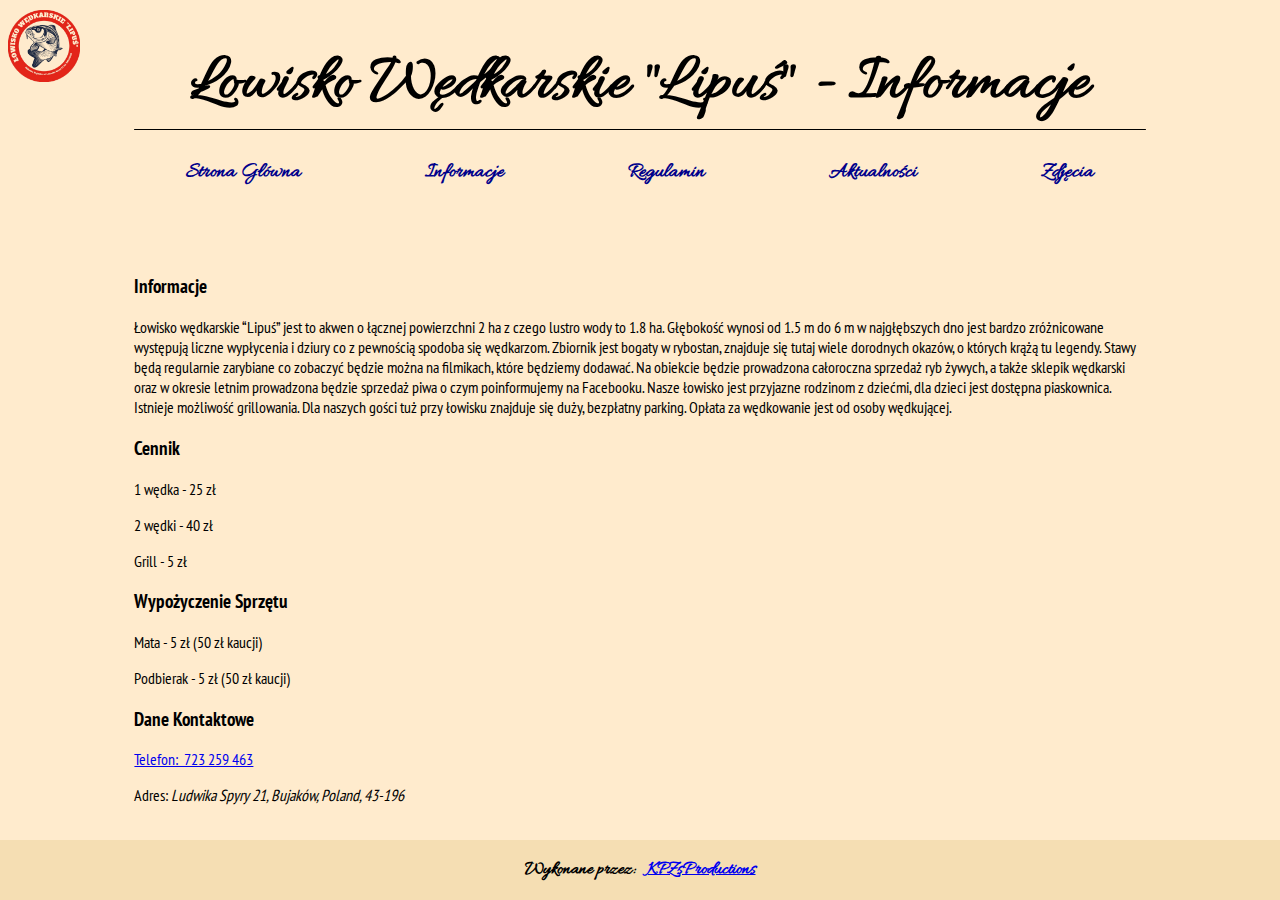
<file: files/informacje.html>
<!DOCTYPE html>
<html lang="en">
  <head>
    <meta charset="UTF-8" />
    <meta name="viewport" content="width=device-width, initial-scale=1.0" />
    <link rel="shortcut icon" href="images/icon.png" type="image/x-icon" />
    <link rel="stylesheet" href="style.css" />
    <link rel="preconnect" href="https://fonts.googleapis.com" />
    <link rel="preconnect" href="https://fonts.gstatic.com" crossorigin />
    <link
      href="https://fonts.googleapis.com/css2?family=Allura&family=Dancing+Script:wght@400..700&display=swap"
      rel="stylesheet"
    />

    <link rel="preconnect" href="https://fonts.googleapis.com" />
    <link rel="preconnect" href="https://fonts.gstatic.com" crossorigin />
    <link
      href="https://fonts.googleapis.com/css2?family=PT+Sans+Narrow:wght@400;700&display=swap"
      rel="stylesheet"
    />

    <meta charset="UTF-8" />
    <meta name="viewport" content="width=device-width, initial-scale=1.0" />
    <meta
      name="description"
      content="Łowisko Wędkarskie 'Lipus' - najlepsze miejsce do wędkowania i rekreacji. Sprawdź nasze oferty i zasady."
    />
    <meta
      name="keywords"
      content="łowisko komercyjne, wędkowanie, rekreacja, Lipus, łowienie ryb"
    />
    <meta name="author" content="KPZsProductions" />
    <meta name="robots" content="index, follow" />
    <meta name="googlebot" content="index, follow" />
    <title>"Lipuś" Informacje</title>
  </head>
  <body>
    <img src="page_images/icon.png" alt="" width="72" height="72" style="position: absolute; top: 10px;">
    <div class="h1-div">
      <h1 class="allura-regular" style="text-align: center; font-size: 49pt">
        Łowisko Wędkarskie "Lipuś" - Informacje
      </h1>
      <hr />
      <div class="links">
        <a href="index.html"><h3>Strona Główna</h3></a>
        <a href="informacje.html"><h3>Informacje</h3></a>
        <a href="regulamin.html"><h3>Regulamin</h3></a>
        <a href="aktualnosci.php"><h3>Aktualności</h3></a>
        <a href="zdjecia.php"><h3>Zdjęcia</h3></a>
      </div>
    </div>

    <div class="main-div">
      <h3>Informacje</h3>
      <p>
        Łowisko wędkarskie “Lipuś” jest to akwen o łącznej powierzchni 2 ha z
        czego lustro wody to 1.8 ha. Głębokość wynosi od 1.5 m do 6 m w
        najgłębszych dno jest bardzo zróżnicowane występują liczne wypłycenia i
        dziury co z pewnością spodoba się wędkarzom. Zbiornik jest bogaty w
        rybostan, znajduje się tutaj wiele dorodnych okazów, o których krążą tu
        legendy. Stawy będą regularnie zarybiane co zobaczyć będzie można na
        filmikach, które będziemy dodawać. Na obiekcie będzie prowadzona
        całoroczna sprzedaż ryb żywych, a także sklepik wędkarski oraz w okresie
        letnim prowadzona będzie sprzedaż piwa o czym poinformujemy na
        Facebooku. Nasze łowisko jest przyjazne rodzinom z dziećmi, dla dzieci
        jest dostępna piaskownica. Istnieje możliwość grillowania. Dla naszych
        gości tuż przy łowisku znajduje się duży, bezpłatny parking. Opłata za
        wędkowanie jest od osoby wędkującej.
      </p>
      <h3>Cennik</h3>
      <p>1 wędka - 25 zł</p>
      <p>2 wędki - 40 zł</p>
      <p>Grill - 5 zł</p>
      <h3>Wypożyczenie Sprzętu</h3>
      <p>Mata - 5 zł (50 zł kaucji)</p>
      <p>Podbierak - 5 zł (50 zł kaucji)</p>
      <h3>Dane Kontaktowe</h3>
      <p><a href="tel:+48 723 259 463">Telefon: &nbsp;723 259 463</a></p>
      <p>Adres: <i>Ludwika Spyry 21, Bujaków, Poland, 43-196</i></p>
    </div>

    <div class="footer">
        <h3>
          Wykonane przez: &nbsp;&nbsp;<a
            href="https://kpzsproductions.netlify.app/"
            >KPZsProductions</a
          >
        </h3>
      </div>
  </body>
</html>
</file>
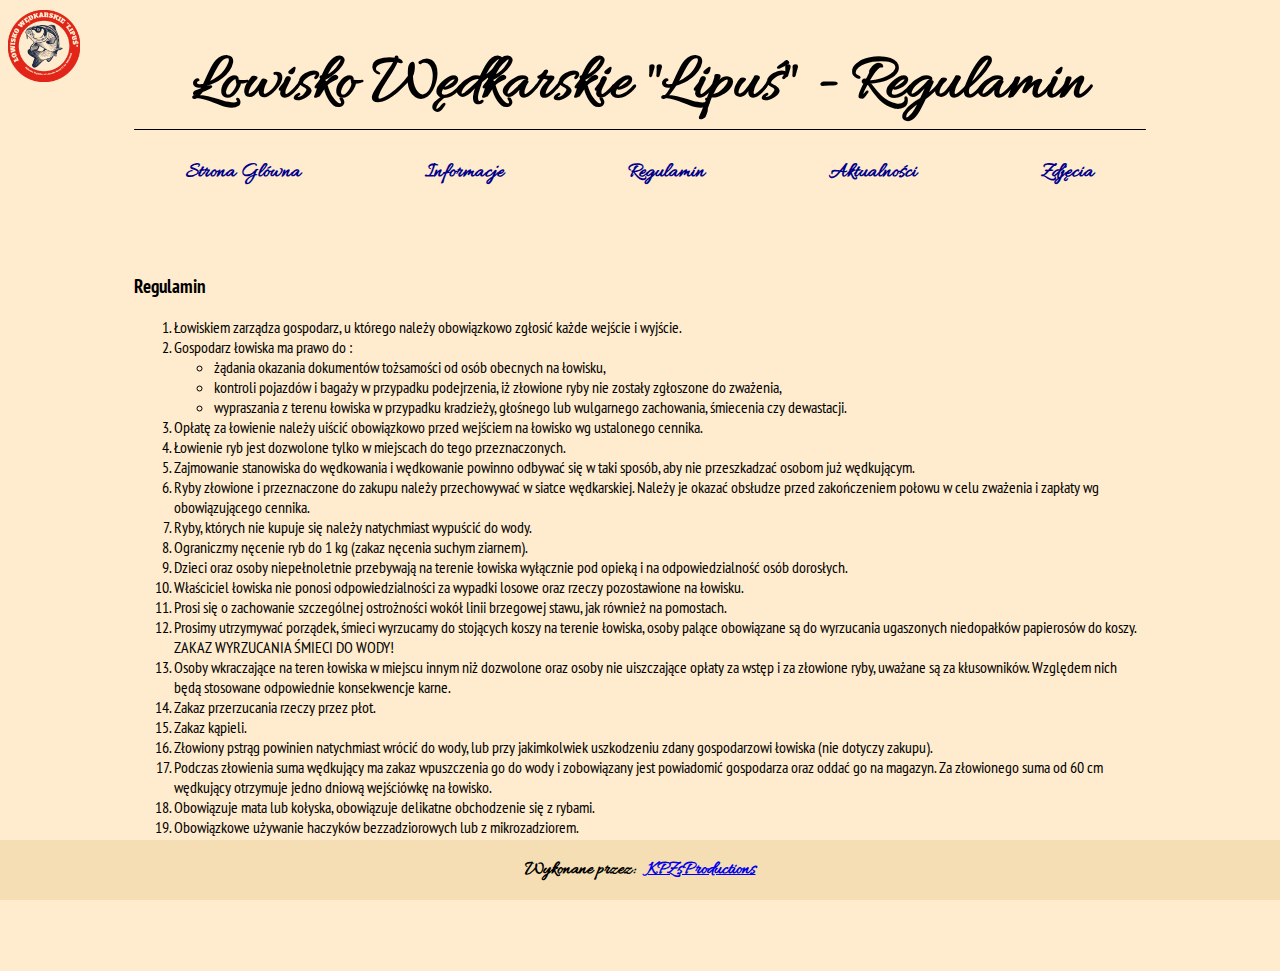
<file: files/regulamin.html>
<!DOCTYPE html>
<html lang="en">
  <head>
    <meta charset="UTF-8" />
    <meta name="viewport" content="width=device-width, initial-scale=1.0" />
    <link rel="shortcut icon" href="images/icon.png" type="image/x-icon" />
    <link rel="stylesheet" href="style.css" />
    <link rel="preconnect" href="https://fonts.googleapis.com" />
    <link rel="preconnect" href="https://fonts.gstatic.com" crossorigin />
    <link
      href="https://fonts.googleapis.com/css2?family=Allura&family=Dancing+Script:wght@400..700&display=swap"
      rel="stylesheet"
    />

    <link rel="preconnect" href="https://fonts.googleapis.com" />
    <link rel="preconnect" href="https://fonts.gstatic.com" crossorigin />
    <link
      href="https://fonts.googleapis.com/css2?family=PT+Sans+Narrow:wght@400;700&display=swap"
      rel="stylesheet"
    />

    <meta charset="UTF-8" />
    <meta name="viewport" content="width=device-width, initial-scale=1.0" />
    <meta
      name="description"
      content="Łowisko Wędkarskie 'Lipus' - najlepsze miejsce do wędkowania i rekreacji. Sprawdź nasze oferty i zasady."
    />
    <meta
      name="keywords"
      content="łowisko komercyjne, wędkowanie, rekreacja, Lipus, łowienie ryb"
    />
    <meta name="author" content="KPZsProductions" />
    <meta name="robots" content="index, follow" />
    <meta name="googlebot" content="index, follow" />
    <title>"Lipuś" Regulamin</title>
  </head>
  <body>
    <img src="page_images/icon.png" alt="" width="72" height="72" style="position: absolute; top: 10px;">
    <div class="h1-div">
      <h1 class="allura-regular" style="text-align: center; font-size: 49pt">
        Łowisko Wędkarskie "Lipuś" - Regulamin
      </h1>
      <hr />
      <div class="links">
        <a href="index.html"><h3>Strona Glówna</h3></a>
        <a href="informacje.html"><h3>Informacje</h3></a>
        <a href="regulamin.html"><h3>Regulamin</h3></a>
        <a href="aktualnosci.php"><h3>Aktualności</h3></a>
        <a href="zdjecia.php"><h3>Zdjęcia</h3></a>
      </div>
    </div>

    <div class="main-div">
      <h3>Regulamin</h3>
      <ol>
        <li>
          Łowiskiem zarządza gospodarz, u którego należy obowiązkowo zgłosić
          każde wejście i wyjście.
        </li>
        <li>
          Gospodarz łowiska ma prawo do :
          <ul>
            <li>
              żądania okazania dokumentów tożsamości od osób obecnych na
              łowisku,
            </li>
            <li>
              kontroli pojazdów i bagaży w przypadku podejrzenia, iż złowione
              ryby nie zostały zgłoszone do zważenia,
            </li>
            <li>
              wypraszania z terenu łowiska w przypadku kradzieży, głośnego lub
              wulgarnego zachowania, śmiecenia czy dewastacji.
            </li>
          </ul>
        </li>
        <li>
          Opłatę za łowienie należy uiścić obowiązkowo przed wejściem na łowisko
          wg ustalonego cennika.
        </li>
        <li>
          Łowienie ryb jest dozwolone tylko w miejscach do tego przeznaczonych.
        </li>
        <li>
          Zajmowanie stanowiska do wędkowania i wędkowanie powinno odbywać się w
          taki sposób, aby nie przeszkadzać osobom już wędkującym.
        </li>
        <li>
          Ryby złowione i przeznaczone do zakupu należy przechowywać w siatce
          wędkarskiej. Należy je okazać obsłudze przed zakończeniem połowu w
          celu zważenia i zapłaty wg obowiązującego cennika.
        </li>
        <li>
          Ryby, których nie kupuje się należy natychmiast wypuścić do wody.
        </li>
        <li>Ograniczmy nęcenie ryb do 1 kg (zakaz nęcenia suchym ziarnem).</li>
        <li>
          Dzieci oraz osoby niepełnoletnie przebywają na terenie łowiska
          wyłącznie pod opieką i na odpowiedzialność osób dorosłych.
        </li>
        <li>
          Właściciel łowiska nie ponosi odpowiedzialności za wypadki losowe oraz
          rzeczy pozostawione na łowisku.
        </li>
        <li>
          Prosi się o zachowanie szczególnej ostrożności wokół linii brzegowej
          stawu, jak również na pomostach.
        </li>
        <li>
          Prosimy utrzymywać porządek, śmieci wyrzucamy do stojących koszy na
          terenie łowiska, osoby palące obowiązane są do wyrzucania ugaszonych
          niedopałków papierosów do koszy. ZAKAZ WYRZUCANIA ŚMIECI DO WODY!
        </li>
        <li>
          Osoby wkraczające na teren łowiska w miejscu innym niż dozwolone oraz
          osoby nie uiszczające opłaty za wstęp i za złowione ryby, uważane są
          za kłusowników. Względem nich będą stosowane odpowiednie konsekwencje
          karne.
        </li>
        <li>Zakaz przerzucania rzeczy przez płot.</li>
        <li>Zakaz kąpieli.</li>
        <li>
          Złowiony pstrąg powinien natychmiast wrócić do wody, lub przy
          jakimkolwiek uszkodzeniu zdany gospodarzowi łowiska (nie dotyczy
          zakupu).
        </li>
        <li>
          Podczas złowienia suma wędkujący ma zakaz wpuszczenia go do wody i
          zobowiązany jest powiadomić gospodarza oraz oddać go na magazyn. Za
          złowionego suma od 60 cm wędkujący otrzymuje jedno dniową wejściówkę
          na łowisko.
        </li>
        <li>
          Obowiązuje mata lub kołyska, obowiązuje delikatne obchodzenie się z
          rybami.
        </li>
        <li>
          Obowiązkowe używanie haczyków bezzadziorowych lub z mikrozadziorem.
        </li>
        <li>
          Na terenie łowiska obowiązuje zakaz spożywania alkoholu nie
          zakupionego na terenie łowiska.
        </li>
        <li><b>Wchodząc na teren łowiska akceptujesz regulamin.</b></li>
        <li><b>Zakaz Spiningowania!</b></li>
      </ol>
    </div>

    <div class="footer">
        <h3>
          Wykonane przez: &nbsp;&nbsp;<a
            href="https://kpzsproductions.netlify.app/"
            >KPZsProductions</a
          >
        </h3>
      </div>
  </body>
</html>
</file>
<file: files/style.css>
@import url("https://fonts.googleapis.com/css2?family=Bebas+Neue&family=Koulen&family=Lato&family=Nunito&family=Playfair+Display:ital@1&family=Prata&family=Raleway:ital,wght@1,100&family=Roboto&family=Roboto+Condensed&family=Teko&display=swap");

body {
  background-color: #ffebcd;
}

.allura-regular {
  font-family: "Allura", cursive;
  font-weight: 600;
  font-style: normal;
}

hr {
  height: 1px;
  border: 1px black;
  background-color: black;
  border-radius: 100px;
}

.h1-div {
  width: 100vh;
  margin: auto;
  position: relative;
}

.h1-div hr {
  height: 1px;
  border: 1px black;
  background-color: black;
  border-radius: 100px;
  margin-top: -40px;
}

.links {
  margin: auto;
  display: flex;
  align-items: center;
  justify-content: space-around;
}

.links a {
  text-decoration: none;
  font-family: "Allura";
  font-size: large;
  color: darkblue;
}

/* Link States */
.links a:link,
.links a:visited,
.links a:hover,
.links a:active {
  color: darkblue;
}

.footer {
  position: fixed;
  left: 0;
  bottom: 0;
  width: 100%;
  font-family: "Allura";
  background-color: wheat;
  color: rgb(0, 0, 0);
  text-align: center;
}

.main-div {
  padding: 50px;
  width: 100vh;
  font-family: "PT Sans Narrow", sans-serif;
  margin: auto;
}

.login-register-container {
  display: flex;
  align-items: center;
  justify-content: space-around;
}

.register,
.login {
  width: 20%;
  height: 45vh;
  background-color: blanchedalmond;
  border: 2px solid black;
  border-radius: 10px;
  color: black;
  margin: auto;
  text-align: center;
  font-family: "PT Sans Narrow", sans-serif;
}

.register h1,
.login h1 {
  letter-spacing: 5px;
}

.register input,
.login input {
  margin: 15px;
}

.register hr,
.login hr {
  height: 2px;
  width: 90%;
}

input[type="text"],
input[type="password"] {
  border: 2px solid black;
  border-radius: 4px;
  overflow: hidden;
  transition: width 0.4s ease-in-out;
  outline: none;
  padding: 5px;
  font-size: 16px;
  border-width: 1px;
  border-color: #cccccc;
  background-color: #ffffff;
  color: #000000;
  border-style: solid;
  box-shadow: 0px 0px 5px rgba(66, 66, 66, 0.75);
  text-shadow: 0px 0px 5px rgba(66, 66, 66, 0.75);
}

input[type="text"]:focus,
input[type="password"]:focus {
  border: 2px solid red;
}

input[type="submit"] {
  margin: auto;
  margin-top: 25px;
  font-family: "PT Sans Narrow", sans-serif;
  font-weight: 400;
  letter-spacing: 2px;
  font-size: 22px;
  color: #fff;
  background-color: #e76f51;
  padding: 10px 30px;
  border: none;
  box-shadow: rgb(0, 0, 0) 0px 0px 0px 0px;
  border-radius: 10px;
  transition: 311ms;
  transform: translateY(0);
  display: flex;
  flex-direction: row;
  align-items: center;
  cursor: pointer;
}

input[type="submit"]:hover {
  transition: 311ms;
  padding: 10px 50px;
  transform: translateY(-0px);
  background-color: #f4a261;
  color: #000000;
}

/* Notification Styles */
.notification {
  position: fixed;
  bottom: 0;
  left: 0;
  background-color: white;
  color: black;
  padding: 20px;
  border-radius: 10px;
  box-shadow: 0 4px 8px rgba(0, 0, 0, 0.1);
  font-family: "PT Sans Narrow", sans-serif;
  animation: slideIn 0.5s, slideOut 0.5s 2.5s;
  z-index: 1000;
}

/* Animation for notification */
@keyframes slideIn {
  from {
    transform: translateX(-100%);
  }
  to {
    transform: translateX(0);
  }
}

@keyframes slideOut {
  from {
    transform: translateX(0);
  }
  to {
    transform: translateX(-100%);
  }
}

.akutalnosciCreator {
  width: 30%;
  height: fit-content;
  background-color: rgba(255, 217, 204, 0.7);
  border-radius: 10px;
  margin: auto;
  padding: 25px;
}

.akutalnosciCreator textarea {
  overflow: hidden;
  resize: none;
  font-family: "PT Sans Narrow", sans-serif;
  border-radius: 10px;
  font-size: medium;
  padding: 5px;
  display: block;
  margin-left: auto;
  margin-right: auto;
  width: 70%;
  height: 20vh;
  outline: none;
}

.akutalnosciCreator textarea:focus {
  box-shadow: 1px 1px 10px #d38572;
}

.akutalnosciContainer {
  font-family: "PT Sans Narrow", sans-serif;
  width: 50%;
  height: auto;
  padding: 25px;
  margin: auto;
  align-items: center;
  display: flex;
  flex-direction: column;
  gap: 5vh;
}

.akutalnosc {
  margin-left: auto;
  margin-right: auto;
  width: 75%;
  height: fit-content;
  padding: 10px;
  border-radius: 10px;
  background-color: rgba(255, 217, 204, 1);
  text-align: center;
  box-shadow: 1px 1px 10px black;
  font-family: "PT Sans Narrow", sans-serif;
  font-size: fit-content;
}

.zdjeciazlowiska {
  font-family: "PT Sans Narrow", sans-serif;
  width: 70%;
  margin-left: auto;
  margin-right: auto;
  display: flex;
  flex-wrap: wrap;
  justify-content: center;
}

div.gallery {
  margin: 10px;
  border-radius: 10px;
  padding: 10px;
  width: 250px;
  display: flex;
  flex-direction: column;
  align-items: center;
}

div.gallery:hover {
  box-shadow: 1px 1px 10px black;
}

div.gallery img {
  width: 100%;
  height: auto;
  border-radius: 10px;
}

label {
  font-family: "PT Sans Narrow", sans-serif;
}

input[type="file"] {
  display: none;
}

.custom-file-upload {
  display: inline-block;
  padding: 10px 20px;
  cursor: pointer;
  background-color: rgba(255, 217, 204, 1);
  color: rgb(0, 0, 0);
  border: none;
  border-radius: 5px;
  font-size: 16px;
  font-weight: 500;
  text-align: center;
}

.custom-file-upload:hover {
  background-color: rgb(231, 174, 154);
}

.material-icons {
  vertical-align: middle;
  margin-right: 8px;
}

.zdjecia-do-zatwierdzenia,
.zatwierdzone-zdjecia {
  font-family: "PT Sans Narrow", sans-serif;
  margin: auto;
  width: 70%;
  border: 1px solid black;
  border-radius: 10px;
  height: fit-content;
  display: flex;
  flex-wrap: wrap;
  justify-content: center;
}

button {
  margin: auto;
  margin-top: 25px;
  font-family: "PT Sans Narrow", sans-serif;
  font-weight: 400;
  letter-spacing: 2px;
  font-size: 22px;
  color: #fff;
  background-color: #e76f51;
  padding: 10px 30px;
  border: none;
  box-shadow: rgb(0, 0, 0) 0px 0px 0px 0px;
  border-radius: 10px;
  transition: 311ms;
  transform: translateY(0);
  display: flex;
  flex-direction: row;
  align-items: center;
  cursor: pointer;
}

/* Media Queries for Larger Screens */
@media only screen and (min-width: 769px) {
  .main-div,
  .h1-div,
  .akutalnosciCreator,
  .akutalnosciContainer,
  .zdjeciazlowiska,
  .zdjecia-do-zatwierdzenia,
  .zatwierdzone-zdjecia {
    width: 80%;
    max-width: 1200px;
  }

  .register,
  .login {
    width: 30%;
    max-width: 500px;
  }

  .links {
    flex-direction: row;
    gap: 20px;
  }
}


/* Media Queries for Responsiveness */
@media only screen and (max-width: 768px) {
  .main-div,
  .h1-div,
  .akutalnosciCreator,
  .akutalnosciContainer,
  .zdjeciazlowiska,
  .zdjecia-do-zatwierdzenia,
  .zatwierdzone-zdjecia {
    width: 90%;
  }

  .register,
  .login {
    width: 100%;
    max-width: none;
  }

  .links {
    flex-direction: column;
    gap: 10px;
  }
}
</file>
